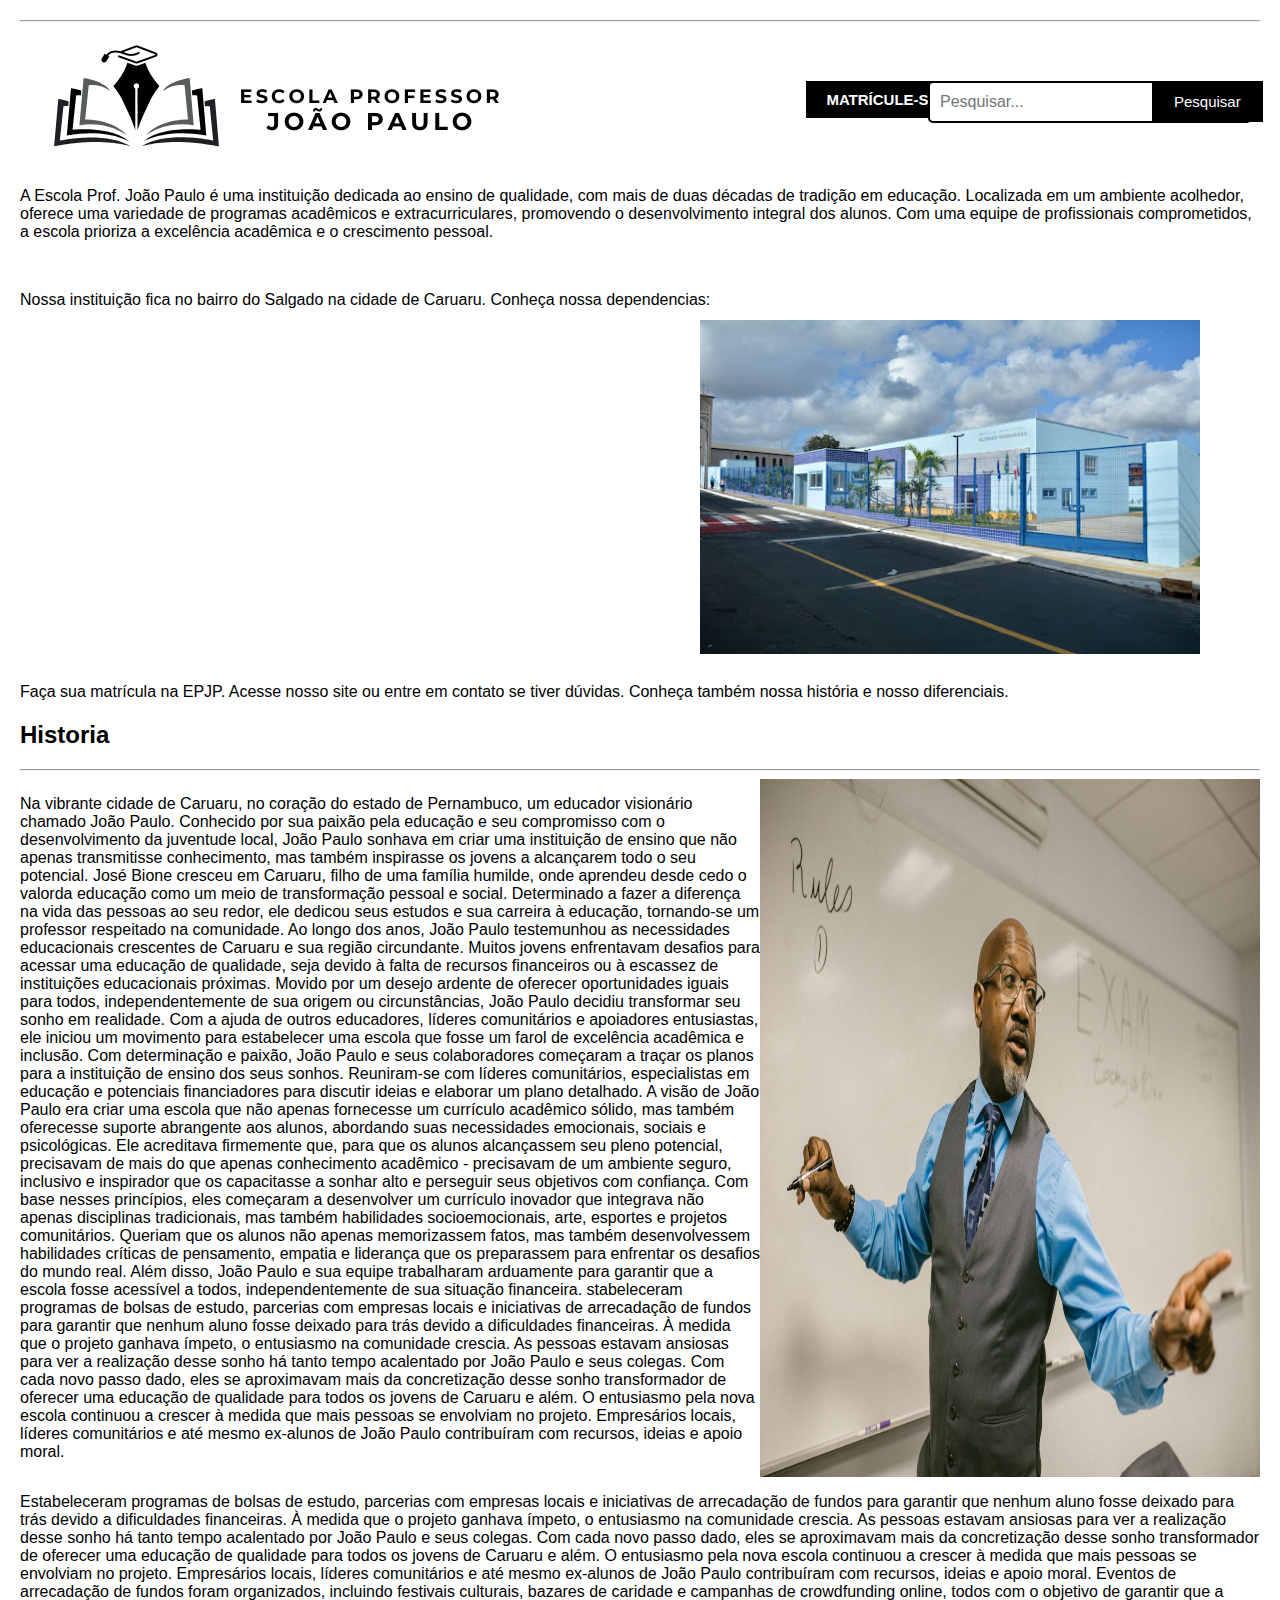
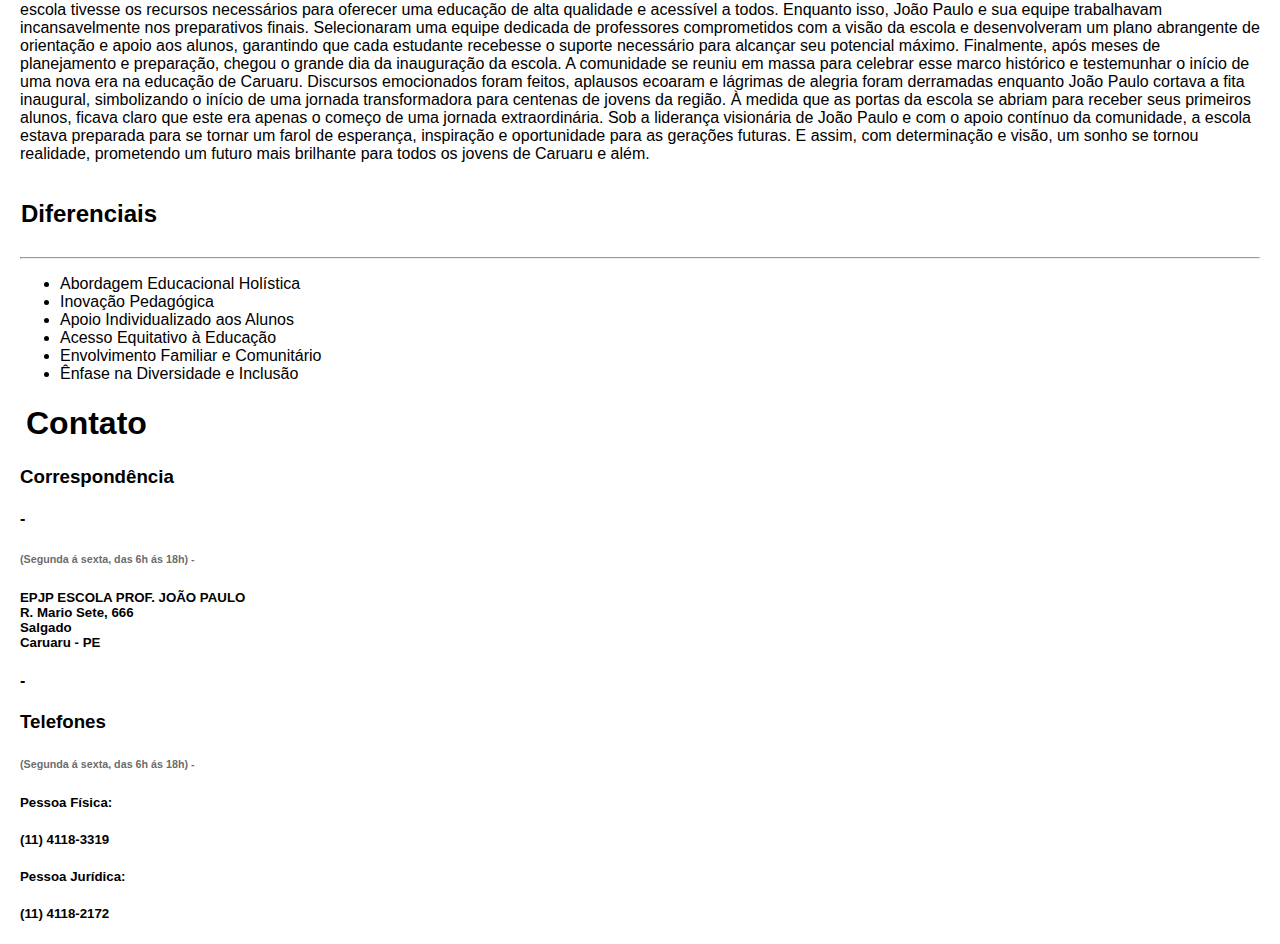
<file: EPJP/att2304.html>
<!DOCTYPE html>
<html lang="en">

<head>

    <meta charset="UTF-8">
    <meta name="viewport" content="width=device-width, initial-scale=1.0">
    <link rel="stylesheet" href="estilo2.css">
</head>

<body>
    <hr>
    <header>
        <div class="topo">
            <img src="Blue Modern Education Logo 5.png" width="500px"></div>
        <div class="but">
            <button class="dropdown">
                    <span><b>MATRÍCULE-SE</b></span>
                    <div class="dropdown-content">
                        <a href="mtinfantil.html">Infantil</a>
                        <a href="mtfundamental1.html">Fundamental I</a>
                        <a href="mtfundamental2.html">Fundamental II</a>
                        <a href="mtmedio.html">Médio</a>
                    </div>
            </button>
        </div>
        <div class="search-container">
            <input type="text" id="searchInput" placeholder="Pesquisar...">
            <div class="pesquisar">
                <button>Pesquisar</button>
            </div>
    </header>



    <p>A Escola Prof. João Paulo é uma instituição dedicada ao ensino de qualidade, com mais de duas décadas de tradição em educação. Localizada em um ambiente acolhedor, oferece uma variedade de programas acadêmicos e extracurriculares, promovendo o desenvolvimento
        integral dos alunos. Com uma equipe de profissionais comprometidos, a escola prioriza a excelência acadêmica e o crescimento pessoal.</p>
    <br>
    <p> Nossa instituição fica no bairro do Salgado na cidade de Caruaru. Conheça nossa dependencias:</p>
    <div class="foto1">
        <img src="unnamed.png" alt="matriz" width="500"> </div>
    <br>
    <br>
    <br>
    <br>
    <br>
    <br>
    <br>
    <br>
    <br>
    <br>
    <br>
    <br>
    <br>
    <br>
    <br>
    <br>
    <br>
    <br>
    <br>

    </p> Faça sua matrícula na EPJP. Acesse nosso site ou entre em contato se tiver dúvidas. Conheça também nossa história e nosso diferenciais.</p>

    <h2>Historia</h2>
    <hr>
    <div class="foto2">
        <p>Na vibrante cidade de Caruaru, no coração do estado de Pernambuco, um educador visionário chamado João Paulo. Conhecido por sua paixão pela educação e seu compromisso com o desenvolvimento da juventude local, João Paulo sonhava em criar uma instituição
            de ensino que não apenas transmitisse conhecimento, mas também inspirasse os jovens a alcançarem todo o seu potencial. José Bione cresceu em Caruaru, filho de uma família humilde, onde aprendeu desde cedo o valorda educação como um meio de
            transformação pessoal e social. Determinado a fazer a diferença na vida das pessoas ao seu redor, ele dedicou seus estudos e sua carreira à educação, tornando-se um professor respeitado na comunidade. Ao longo dos anos, João Paulo testemunhou
            as necessidades educacionais crescentes de Caruaru e sua região circundante. Muitos jovens enfrentavam desafios para acessar uma educação de qualidade, seja devido à falta de recursos financeiros ou à escassez de instituições educacionais
            próximas. Movido por um desejo ardente de oferecer oportunidades iguais para todos, independentemente de sua origem ou circunstâncias, João Paulo decidiu transformar seu sonho em realidade. Com a ajuda de outros educadores, líderes comunitários
            e apoiadores entusiastas, ele iniciou um movimento para estabelecer uma escola que fosse um farol de excelência acadêmica e inclusão. Com determinação e paixão, João Paulo e seus colaboradores começaram a traçar os planos para a instituição
            de ensino dos seus sonhos. Reuniram-se com líderes comunitários, especialistas em educação e potenciais financiadores para discutir ideias e elaborar um plano detalhado. A visão de João Paulo era criar uma escola que não apenas fornecesse
            um currículo acadêmico sólido, mas também oferecesse suporte abrangente aos alunos, abordando suas necessidades emocionais, sociais e psicológicas. Ele acreditava firmemente que, para que os alunos alcançassem seu pleno potencial, precisavam
            de mais do que apenas conhecimento acadêmico - precisavam de um ambiente seguro, inclusivo e inspirador que os capacitasse a sonhar alto e perseguir seus objetivos com confiança. Com base nesses princípios, eles começaram a desenvolver um
            currículo inovador que integrava não apenas disciplinas tradicionais, mas também habilidades socioemocionais, arte, esportes e projetos comunitários. Queriam que os alunos não apenas memorizassem fatos, mas também desenvolvessem habilidades
            críticas de pensamento, empatia e liderança que os preparassem para enfrentar os desafios do mundo real. Além disso, João Paulo e sua equipe trabalharam arduamente para garantir que a escola fosse acessível a todos, independentemente de sua
            situação financeira. stabeleceram programas de bolsas de estudo, parcerias com empresas locais e iniciativas de arrecadação de fundos para garantir que nenhum aluno fosse deixado para trás devido a dificuldades financeiras. À medida que o
            projeto ganhava ímpeto, o entusiasmo na comunidade crescia. As pessoas estavam ansiosas para ver a realização desse sonho há tanto tempo acalentado por João Paulo e seus colegas. Com cada novo passo dado, eles se aproximavam mais da concretização
            desse sonho transformador de oferecer uma educação de qualidade para todos os jovens de Caruaru e além. O entusiasmo pela nova escola continuou a crescer à medida que mais pessoas se envolviam no projeto. Empresários locais, líderes comunitários
            e até mesmo ex-alunos de João Paulo contribuíram com recursos, ideias e apoio moral. </p>
        <img src="pexels-rodnae-productions-7092613-scaled.png" alt="Professor" width="500"> </div>
    <p> Estabeleceram programas de bolsas de estudo, parcerias com empresas locais e iniciativas de arrecadação de fundos para garantir que nenhum aluno fosse deixado para trás devido a dificuldades financeiras. À medida que o projeto ganhava ímpeto, o entusiasmo
        na comunidade crescia. As pessoas estavam ansiosas para ver a realização desse sonho há tanto tempo acalentado por João Paulo e seus colegas. Com cada novo passo dado, eles se aproximavam mais da concretização desse sonho transformador de oferecer
        uma educação de qualidade para todos os jovens de Caruaru e além. O entusiasmo pela nova escola continuou a crescer à medida que mais pessoas se envolviam no projeto. Empresários locais, líderes comunitários e até mesmo ex-alunos de João Paulo
        contribuíram com recursos, ideias e apoio moral. Eventos de arrecadação de fundos foram organizados, incluindo festivais culturais, bazares de caridade e campanhas de crowdfunding online, todos com o objetivo de garantir que a escola tivesse os
        recursos necessários para oferecer uma educação de alta qualidade e acessível a todos. Enquanto isso, João Paulo e sua equipe trabalhavam incansavelmente nos preparativos finais. Selecionaram uma equipe dedicada de professores comprometidos com
        a visão da escola e desenvolveram um plano abrangente de orientação e apoio aos alunos, garantindo que cada estudante recebesse o suporte necessário para alcançar seu potencial máximo. Finalmente, após meses de planejamento e preparação, chegou
        o grande dia da inauguração da escola. A comunidade se reuniu em massa para celebrar esse marco histórico e testemunhar o início de uma nova era na educação de Caruaru. Discursos emocionados foram feitos, aplausos ecoaram e lágrimas de alegria
        foram derramadas enquanto João Paulo cortava a fita inaugural, simbolizando o início de uma jornada transformadora para centenas de jovens da região. À medida que as portas da escola se abriam para receber seus primeiros alunos, ficava claro que
        este era apenas o começo de uma jornada extraordinária. Sob a liderança visionária de João Paulo e com o apoio contínuo da comunidade, a escola estava preparada para se tornar um farol de esperança, inspiração e oportunidade para as gerações futuras.
        E assim, com determinação e visão, um sonho se tornou realidade, prometendo um futuro mais brilhante para todos os jovens de Caruaru e além.</p>

    <header id="diferenciais">
        <h2>Diferenciais</h2>
    </header>
    <hr>
    <ul>
        <li>Abordagem Educacional Holística</li>
        <li>Inovação Pedagógica</li>
        <li>Apoio Individualizado aos Alunos</li>
        <li>Acesso Equitativo à Educação</li>
        <li>Envolvimento Familiar e Comunitário</li>
        <li>Ênfase na Diversidade e Inclusão</li>

    </ul>
    <header>
        <h1> Contato</h1>
    </header>
    <h3> Correspondência </h3>
    <h4>-</h4>
    <div id="contato">
        <h6>(Segunda á sexta, das 6h ás 18h) -</h6>
        <h5> EPJP ESCOLA PROF. JOÃO PAULO <br> R. Mario Sete, 666 <br> Salgado <br> Caruaru - PE<br></h5>
        <h4>-</h4>
        <h3> Telefones</h3>
        <h6>(Segunda á sexta, das 6h ás 18h) -</h6>
        <h5> Pessoa Física:</h5>

        <a>
            <h5>(11) 4118-3319</h5>
        </a>

        <h5> Pessoa Jurídica:</h5>


        <a>
            <h5>(11) 4118-2172</h5>
        </a>
    </div>

</body>

</html>
</file>
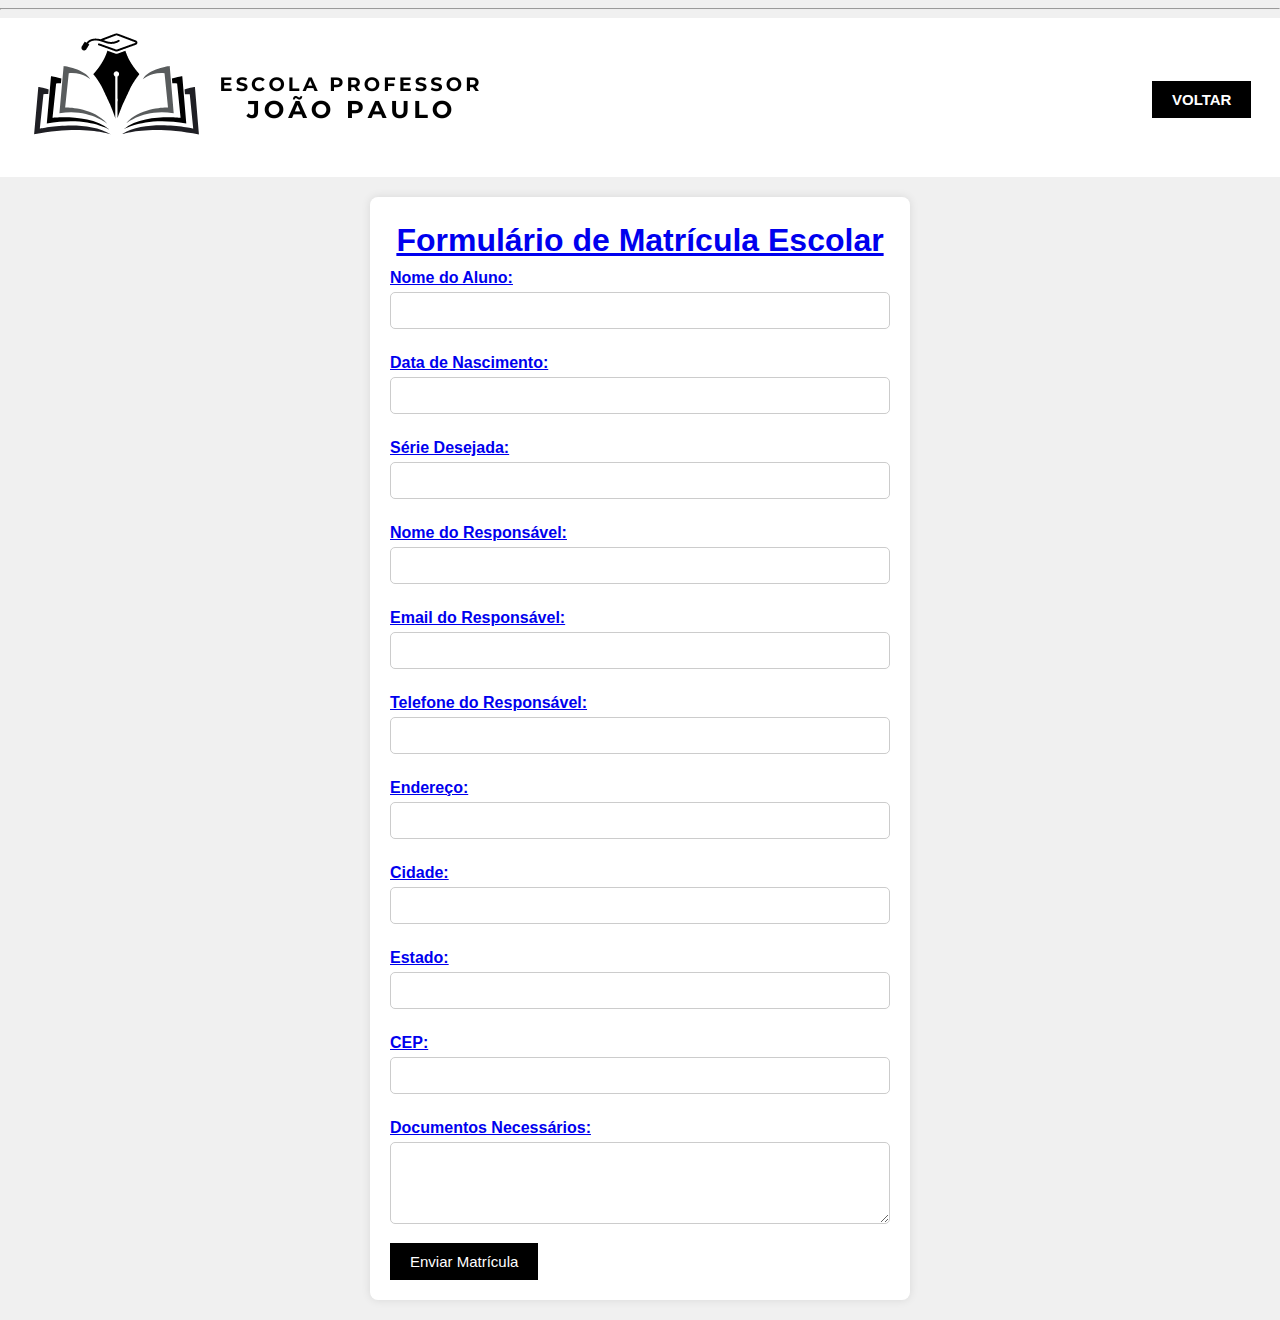
<file: EPJP/mtfundamental1.html>
<!DOCTYPE html>
<html lang="pt-br">

<head>
    <meta charset="UTF-8">
    <meta name="viewport" content="width=device-width, initial-scale=1.0">
    <link rel="stylesheet" href="formulario.css">
</head>

<body>
    <hr>
    <header>
        <div class="topo">
            <img src="Blue Modern Education Logo 5.png" width="500px" left="700px">
        </div>
        <div class="but">
            <a href="att2304.html"> <button><b>VOLTAR</b></button>
        </div>
        <br>
    </header>

    <div class="container">
        <h1>Formulário de Matrícula Escolar</h1>
        <form action="processar_matricula.php" method="post">
            <label for="nome_aluno">Nome do Aluno:</label>
            <input type="text" id="nome_aluno" name="nome_aluno" required>

            <label for="nome_aluno">Data de Nascimento:</label>
            <input type="text" id="nome_aluno" name="nome_aluno" required>


            <label for="serie">Série Desejada:</label>
            <input type="text" id="serie" name="serie" required>

            <label for="nome_responsavel">Nome do Responsável:</label>
            <input type="text" id="nome_responsavel" name="nome_responsavel" required>

            <label for="email_responsavel">Email do Responsável:</label>
            <input type="email" id="email_responsavel" name="email_responsavel" required>

            <label for="telefone_responsavel">Telefone do Responsável:</label>
            <input type="tel" id="telefone_responsavel" name="telefone_responsavel" required>

            <label for="endereco">Endereço:</label>
            <input type="text" id="endereco" name="endereco" required>

            <label for="cidade">Cidade:</label>
            <input type="text" id="cidade" name="cidade" required>

            <label for="estado">Estado:</label>
            <input type="text" id="estado" name="estado" required>

            <label for="cep">CEP:</label>
            <input type="text" id="cep" name="cep" required>

            <label for="documentos">Documentos Necessários:</label>
            <textarea id="documentos" name="documentos" rows="4" required></textarea>

            <button type="submit">Enviar Matrícula</button>
        </form>
    </div>

</body>

</html>

</body>

</html>
</file>
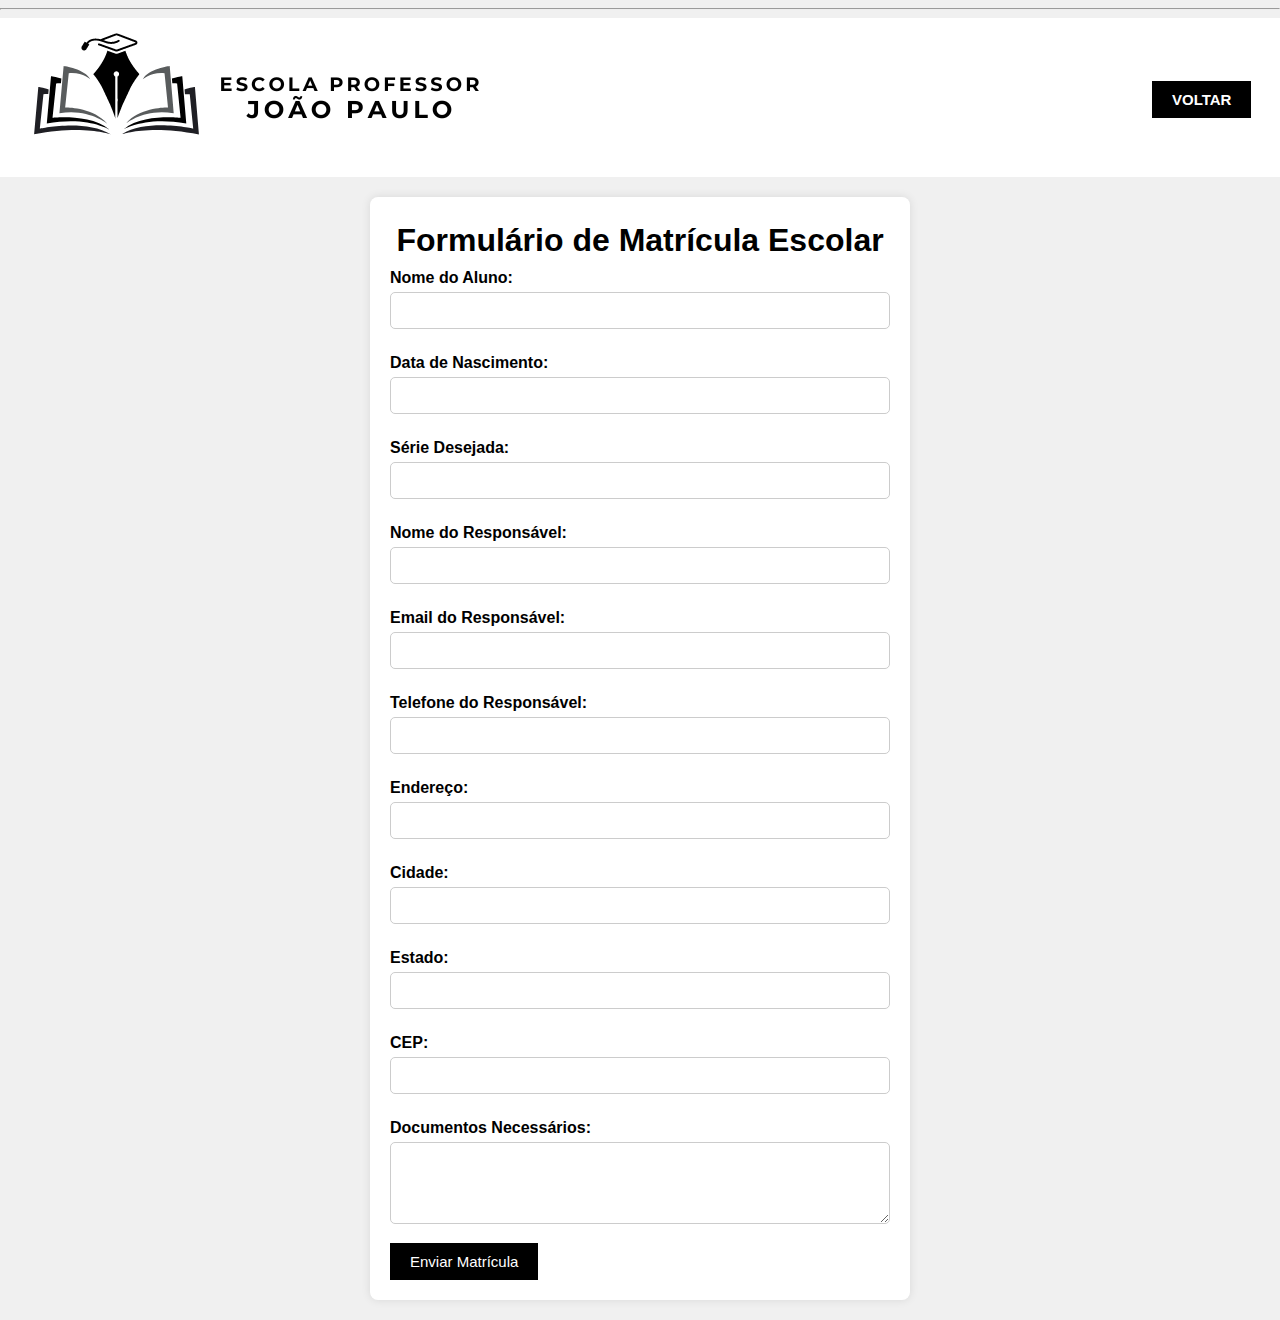
<file: EPJP/mtinfantil.html>
<!DOCTYPE html>
<html lang="pt-br">

<head>
    <meta charset="UTF-8">
    <meta name="viewport" content="width=device-width, initial-scale=1.0">
    <link rel="stylesheet" href="formulario.css">
</head>

<body>
    <hr>
    <header>
        <div class="topo">
            <img src="Blue Modern Education Logo 5.png" width="500px" left="700px">
        </div>
        <div class="but">
            <a href="att2304.html"> <button><b>VOLTAR</b></button>
            </a>
        </div>
        <br>
    </header>

    <div class="container">
        <h1>Formulário de Matrícula Escolar</h1>
        <form action="processar_matricula.php" method="post">
            <label for="nome_aluno">Nome do Aluno:</label>
            <input type="text" id="nome_aluno" name="nome_aluno" required>

            <label for="nome_aluno">Data de Nascimento:</label>
            <input type="text" id="nome_aluno" name="nome_aluno" required>


            <label for="serie">Série Desejada:</label>
            <input type="text" id="serie" name="serie" required>

            <label for="nome_responsavel">Nome do Responsável:</label>
            <input type="text" id="nome_responsavel" name="nome_responsavel" required>

            <label for="email_responsavel">Email do Responsável:</label>
            <input type="email" id="email_responsavel" name="email_responsavel" required>

            <label for="telefone_responsavel">Telefone do Responsável:</label>
            <input type="tel" id="telefone_responsavel" name="telefone_responsavel" required>

            <label for="endereco">Endereço:</label>
            <input type="text" id="endereco" name="endereco" required>

            <label for="cidade">Cidade:</label>
            <input type="text" id="cidade" name="cidade" required>

            <label for="estado">Estado:</label>
            <input type="text" id="estado" name="estado" required>

            <label for="cep">CEP:</label>
            <input type="text" id="cep" name="cep" required>

            <label for="documentos">Documentos Necessários:</label>
            <textarea id="documentos" name="documentos" rows="4" required></textarea>

            <button type="submit">Enviar Matrícula</button>
        </form>
    </div>

</body>

</html>

</body>

</html>
</file>
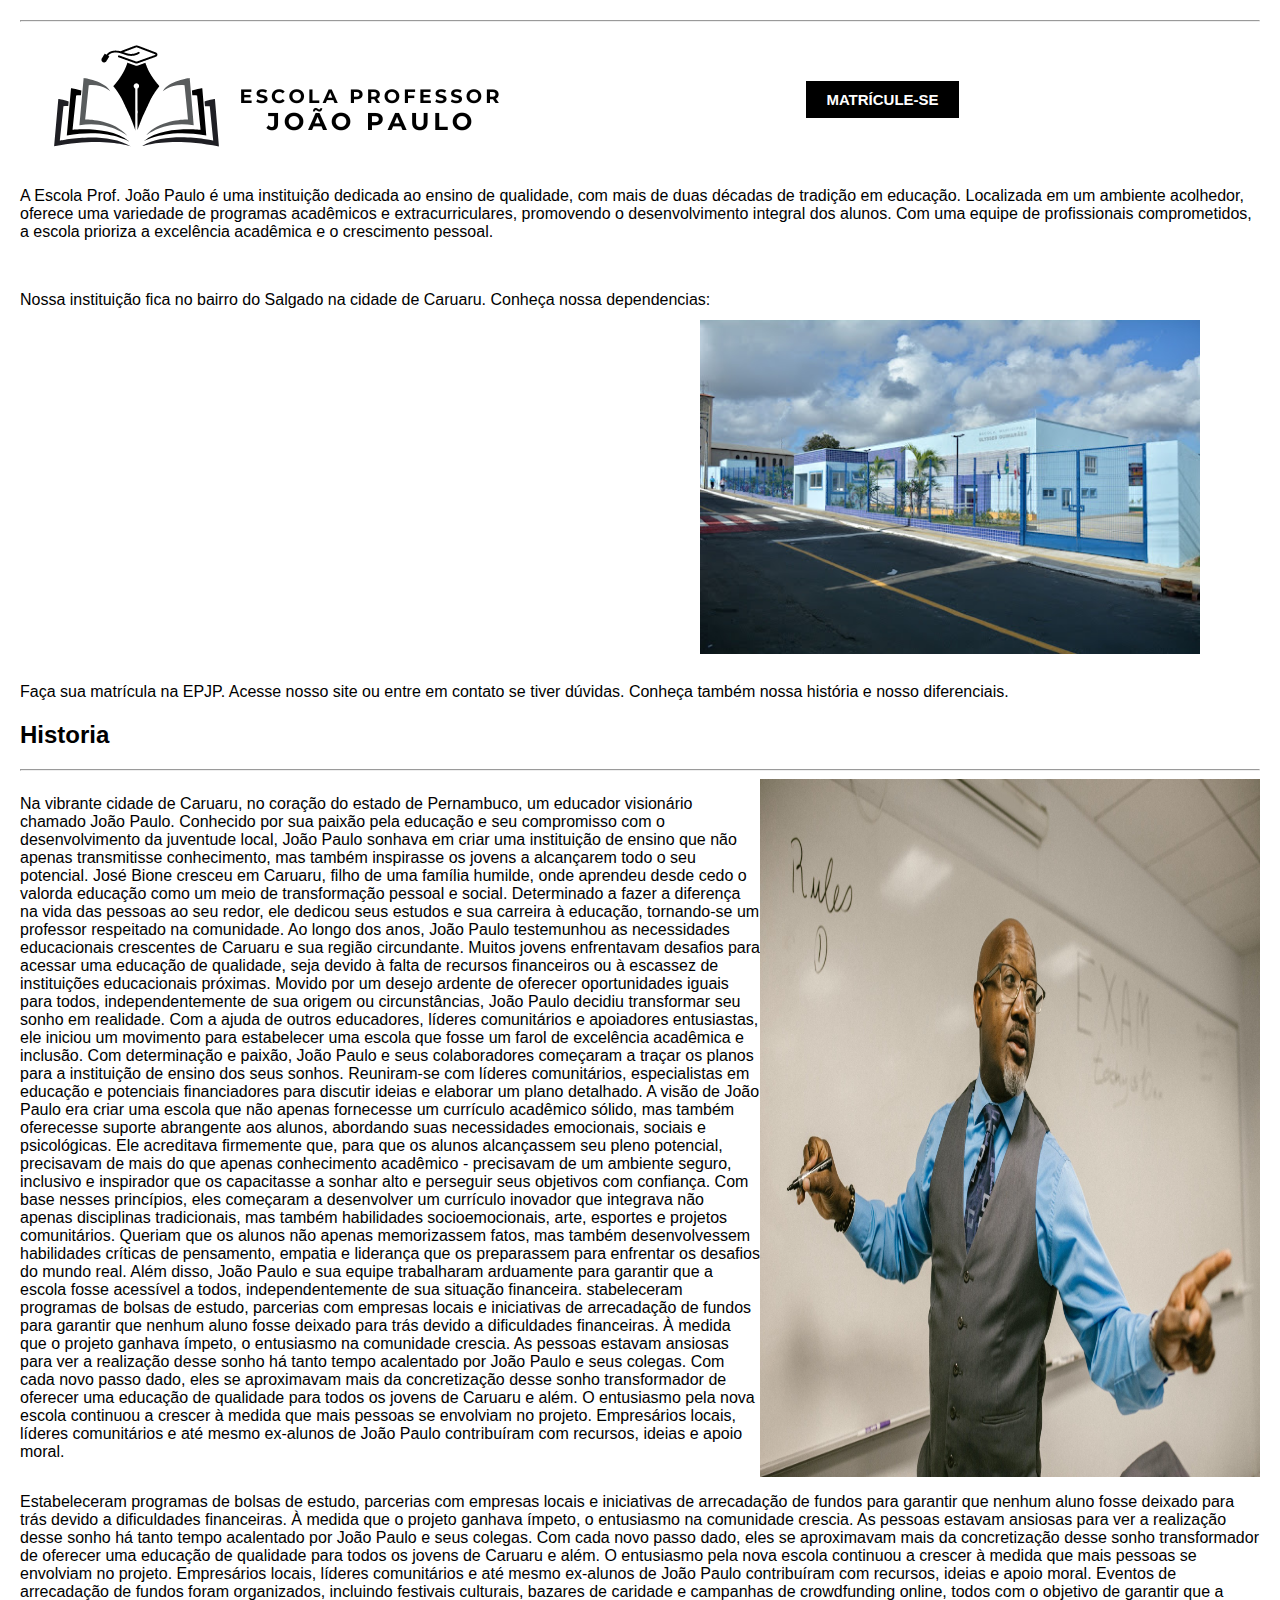
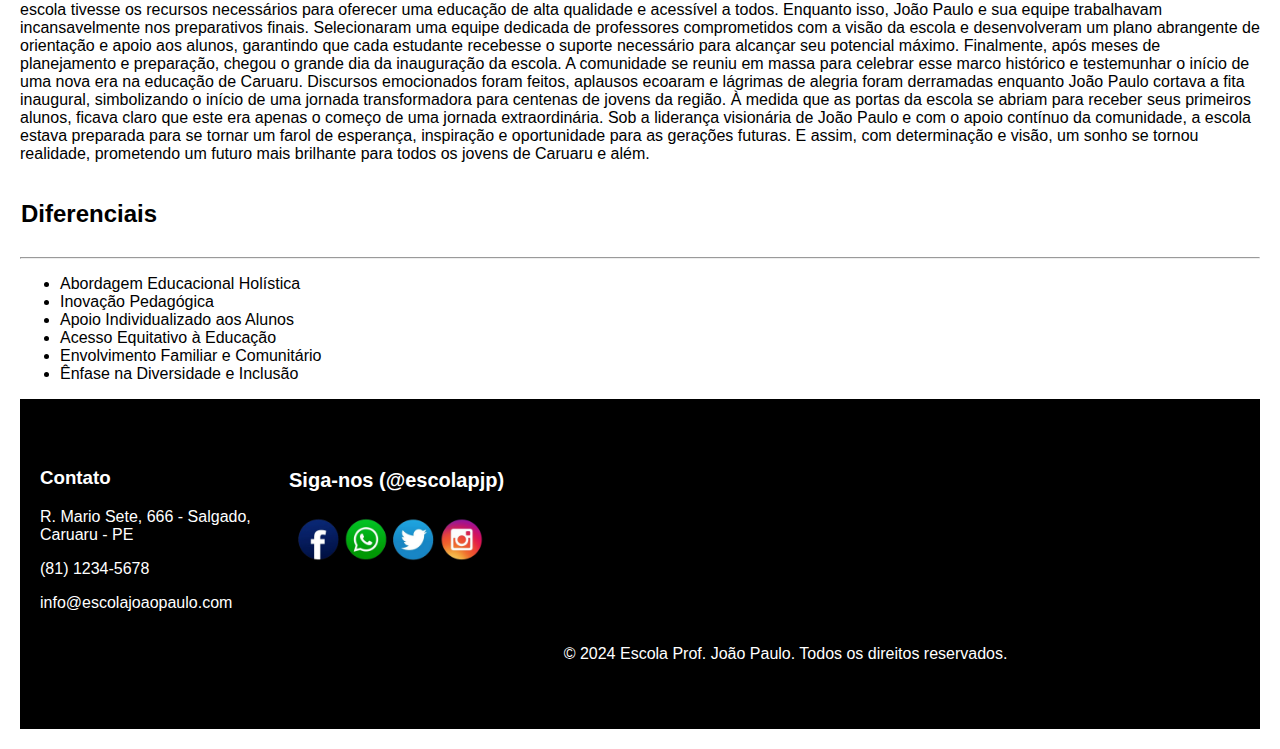
<file: EPJP/EPJP/att2304.html>
<!DOCTYPE html>
<html lang="en">

<head>

    <meta charset="UTF-8">
    <meta name="viewport" content="width=device-width, initial-scale=1.0">
    <link rel="stylesheet" href="estilo2.css">
</head>

<body>
    <hr>
    <header>
        <div class="topo">
            <img src="Blue Modern Education Logo 5.png" width="500px"></div>
        <div class="but">
            <button class="dropdown">
                    <span><b>MATRÍCULE-SE</b></span>
                    <div class="dropdown-content">
                        <a href="mtinfantil.html">Infantil</a>
                        <a href="mtfundamental1.html">Fundamental I</a>
                        <a href="mtfundamental2.html">Fundamental II</a>
                        <a href="mtmedio.html">Médio</a>
                    </div>
            </button>
        </div>
    </header>



    <p>A Escola Prof. João Paulo é uma instituição dedicada ao ensino de qualidade, com mais de duas décadas de tradição em educação. Localizada em um ambiente acolhedor, oferece uma variedade de programas acadêmicos e extracurriculares, promovendo o desenvolvimento
        integral dos alunos. Com uma equipe de profissionais comprometidos, a escola prioriza a excelência acadêmica e o crescimento pessoal.</p>
    <br>
    <p> Nossa instituição fica no bairro do Salgado na cidade de Caruaru. Conheça nossa dependencias:</p>
    <div class="foto1">
        <img src="unnamed.png" alt="matriz" width="500"> </div>
    <br>
    <br>
    <br>
    <br>
    <br>
    <br>
    <br>
    <br>
    <br>
    <br>
    <br>
    <br>
    <br>
    <br>
    <br>
    <br>
    <br>
    <br>
    <br>

    </p> Faça sua matrícula na EPJP. Acesse nosso site ou entre em contato se tiver dúvidas. Conheça também nossa história e nosso diferenciais.</p>

    <h2>Historia</h2>
    <hr>
    <div class="foto2">
        <p>Na vibrante cidade de Caruaru, no coração do estado de Pernambuco, um educador visionário chamado João Paulo. Conhecido por sua paixão pela educação e seu compromisso com o desenvolvimento da juventude local, João Paulo sonhava em criar uma instituição
            de ensino que não apenas transmitisse conhecimento, mas também inspirasse os jovens a alcançarem todo o seu potencial. José Bione cresceu em Caruaru, filho de uma família humilde, onde aprendeu desde cedo o valorda educação como um meio de
            transformação pessoal e social. Determinado a fazer a diferença na vida das pessoas ao seu redor, ele dedicou seus estudos e sua carreira à educação, tornando-se um professor respeitado na comunidade. Ao longo dos anos, João Paulo testemunhou
            as necessidades educacionais crescentes de Caruaru e sua região circundante. Muitos jovens enfrentavam desafios para acessar uma educação de qualidade, seja devido à falta de recursos financeiros ou à escassez de instituições educacionais
            próximas. Movido por um desejo ardente de oferecer oportunidades iguais para todos, independentemente de sua origem ou circunstâncias, João Paulo decidiu transformar seu sonho em realidade. Com a ajuda de outros educadores, líderes comunitários
            e apoiadores entusiastas, ele iniciou um movimento para estabelecer uma escola que fosse um farol de excelência acadêmica e inclusão. Com determinação e paixão, João Paulo e seus colaboradores começaram a traçar os planos para a instituição
            de ensino dos seus sonhos. Reuniram-se com líderes comunitários, especialistas em educação e potenciais financiadores para discutir ideias e elaborar um plano detalhado. A visão de João Paulo era criar uma escola que não apenas fornecesse
            um currículo acadêmico sólido, mas também oferecesse suporte abrangente aos alunos, abordando suas necessidades emocionais, sociais e psicológicas. Ele acreditava firmemente que, para que os alunos alcançassem seu pleno potencial, precisavam
            de mais do que apenas conhecimento acadêmico - precisavam de um ambiente seguro, inclusivo e inspirador que os capacitasse a sonhar alto e perseguir seus objetivos com confiança. Com base nesses princípios, eles começaram a desenvolver um
            currículo inovador que integrava não apenas disciplinas tradicionais, mas também habilidades socioemocionais, arte, esportes e projetos comunitários. Queriam que os alunos não apenas memorizassem fatos, mas também desenvolvessem habilidades
            críticas de pensamento, empatia e liderança que os preparassem para enfrentar os desafios do mundo real. Além disso, João Paulo e sua equipe trabalharam arduamente para garantir que a escola fosse acessível a todos, independentemente de sua
            situação financeira. stabeleceram programas de bolsas de estudo, parcerias com empresas locais e iniciativas de arrecadação de fundos para garantir que nenhum aluno fosse deixado para trás devido a dificuldades financeiras. À medida que o
            projeto ganhava ímpeto, o entusiasmo na comunidade crescia. As pessoas estavam ansiosas para ver a realização desse sonho há tanto tempo acalentado por João Paulo e seus colegas. Com cada novo passo dado, eles se aproximavam mais da concretização
            desse sonho transformador de oferecer uma educação de qualidade para todos os jovens de Caruaru e além. O entusiasmo pela nova escola continuou a crescer à medida que mais pessoas se envolviam no projeto. Empresários locais, líderes comunitários
            e até mesmo ex-alunos de João Paulo contribuíram com recursos, ideias e apoio moral. </p>
        <img src="pexels-rodnae-productions-7092613-scaled.png" alt="Professor" width="500"> </div>
    <p> Estabeleceram programas de bolsas de estudo, parcerias com empresas locais e iniciativas de arrecadação de fundos para garantir que nenhum aluno fosse deixado para trás devido a dificuldades financeiras. À medida que o projeto ganhava ímpeto, o entusiasmo
        na comunidade crescia. As pessoas estavam ansiosas para ver a realização desse sonho há tanto tempo acalentado por João Paulo e seus colegas. Com cada novo passo dado, eles se aproximavam mais da concretização desse sonho transformador de oferecer
        uma educação de qualidade para todos os jovens de Caruaru e além. O entusiasmo pela nova escola continuou a crescer à medida que mais pessoas se envolviam no projeto. Empresários locais, líderes comunitários e até mesmo ex-alunos de João Paulo
        contribuíram com recursos, ideias e apoio moral. Eventos de arrecadação de fundos foram organizados, incluindo festivais culturais, bazares de caridade e campanhas de crowdfunding online, todos com o objetivo de garantir que a escola tivesse os
        recursos necessários para oferecer uma educação de alta qualidade e acessível a todos. Enquanto isso, João Paulo e sua equipe trabalhavam incansavelmente nos preparativos finais. Selecionaram uma equipe dedicada de professores comprometidos com
        a visão da escola e desenvolveram um plano abrangente de orientação e apoio aos alunos, garantindo que cada estudante recebesse o suporte necessário para alcançar seu potencial máximo. Finalmente, após meses de planejamento e preparação, chegou
        o grande dia da inauguração da escola. A comunidade se reuniu em massa para celebrar esse marco histórico e testemunhar o início de uma nova era na educação de Caruaru. Discursos emocionados foram feitos, aplausos ecoaram e lágrimas de alegria
        foram derramadas enquanto João Paulo cortava a fita inaugural, simbolizando o início de uma jornada transformadora para centenas de jovens da região. À medida que as portas da escola se abriam para receber seus primeiros alunos, ficava claro que
        este era apenas o começo de uma jornada extraordinária. Sob a liderança visionária de João Paulo e com o apoio contínuo da comunidade, a escola estava preparada para se tornar um farol de esperança, inspiração e oportunidade para as gerações futuras.
        E assim, com determinação e visão, um sonho se tornou realidade, prometendo um futuro mais brilhante para todos os jovens de Caruaru e além.</p>

    <header>
        <h2>Diferenciais</h2>
    </header>
    <hr>
    <ul>
        <li>Abordagem Educacional Holística</li>
        <li>Inovação Pedagógica</li>
        <li>Apoio Individualizado aos Alunos</li>
        <li>Acesso Equitativo à Educação</li>
        <li>Envolvimento Familiar e Comunitário</li>
        <li>Ênfase na Diversidade e Inclusão</li>

    </ul>

    <footer>
        <div class="rodape">
            <div class="container">
                <div class="info">
                    <h3>Contato</h3>
                    <p> R. Mario Sete, 666 - Salgado, Caruaru - PE</p>
                    <p> (81) 1234-5678</p>
                    <p> info@escolajoaopaulo.com</p>
                </div>
                <div class="social">
                    <h3>Siga-nos (@escolapjp)</h3>
                    <img src="13962-removebg-preview.png" width="200px">

                </div>
            </div>
            <div class="creditos">
                <p>&copy; 2024 Escola Prof. João Paulo. Todos os direitos reservados.</p>
            </div>
        </div>
    </footer>


</body>

</html>
</file>
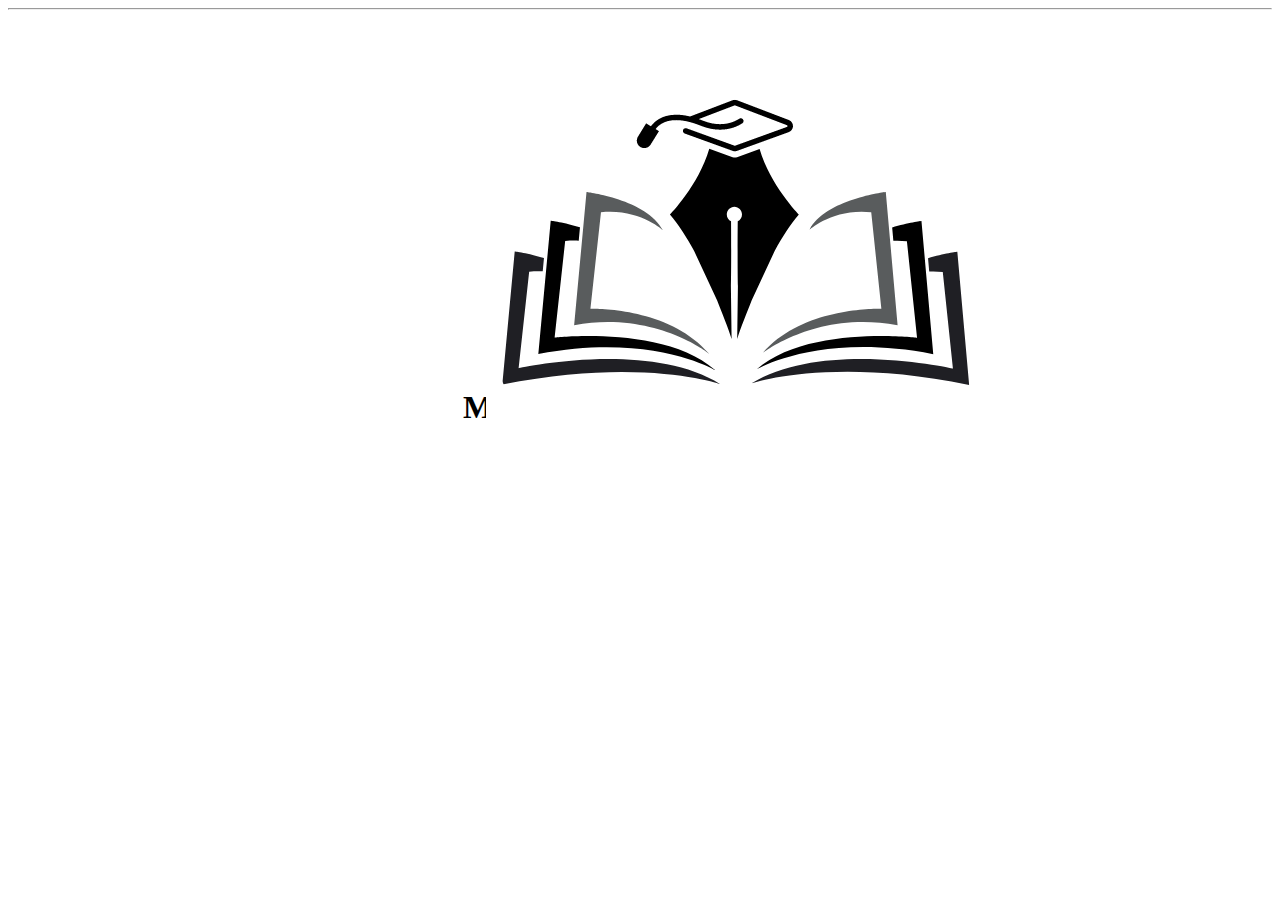
<file: EPJP/EPJP/enviado.html>
<!DOCTYPE html>
<html lang="en">

<head>

    <meta charset="UTF-8">
    <meta name="viewport" content="width=device-width, initial-scale=1.0">
    <link rel="stylesheet" href="enviado.css">
</head>

<body>
    <hr>
    <header>
        <div class="topo">
            <img src="Blue Modern Education Logo (2).png" width="500px"></div>
        </div>
    </header>

    <h1>MATRÍCULA ENVIADA</h1>
    <div class="but">
        <a href="att2304.html"> <button><b>VOLTAR AO INICIO</b></button>
        </a>
    </div>
</file>
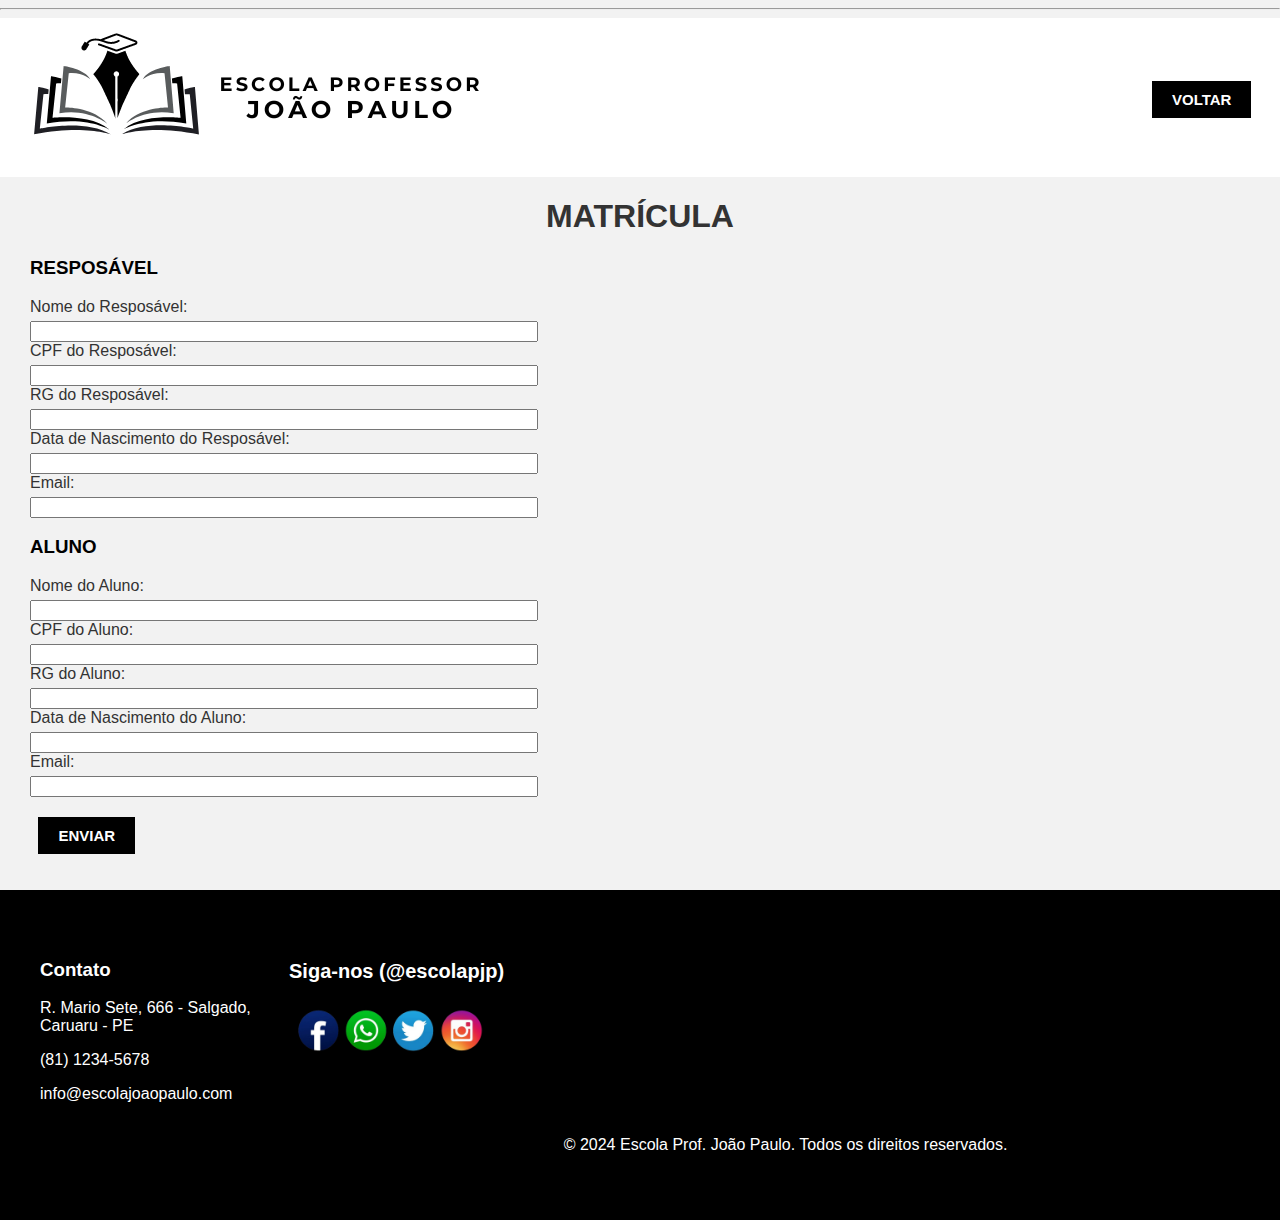
<file: EPJP/EPJP/mtinfantil.html>
<!DOCTYPE html>
<html lang="pt-br">

<head>
    <meta charset="UTF-8">
    <meta name="viewport" content="width=device-width, initial-scale=1.0">
    <link rel="stylesheet" href="formulario.css">
</head>

<body>
    <hr>
    <header>
        <div class="topo">
            <img src="Blue Modern Education Logo 5.png" width="500px" left="700px">
        </div>
        <div class="but">
            <a href="att2304.html"> <button><b>VOLTAR</b></button>
            </a>
        </div>
        <br>
    </header>

    <!DOCTYPE html>
    <html lang="en">

    <head>
        <meta charset="UTF-8">
        <meta name="viewport" content="width=device-width, initial-scale=1.0">
        <title>Formulário Simples</title>
    </head>

    <body>
        <h1>MATRÍCULA</h1>
        <form>
            <div class="formula">
                <h3>RESPOSÁVEL</h3>
                <label>Nome do Resposável:</label>
                <input required>
                <label>CPF do Resposável:</label>
                <input required>
                <label>RG do Resposável:</label>
                <input required>
                <label>Data de Nascimento do Resposável:</label>
                <input required>
                <label>Email:</label>
                <input required>
                <h3>ALUNO</h3>
                <label>Nome do Aluno:</label>
                <input required>
                <label>CPF do Aluno:</label>
                <input required>
                <label>RG do Aluno:</label>
                <input required>
                <label>Data de Nascimento do Aluno:</label>
                <input required>
                <label>Email:</label>
                <input required>
            </div>
        </form>

        <div class="but1">
            <a href="enviado.html"> <button><b>ENVIAR</b></button>
            </a>
        </div>
        <br>
        <br>

        <footer>
            <div class="rodape">
                <div class="contaner">
                    <div class="info">
                        <h3>Contato</h3>
                        <p> R. Mario Sete, 666 - Salgado, Caruaru - PE</p>
                        <p> (81) 1234-5678</p>
                        <p> info@escolajoaopaulo.com</p>
                    </div>
                    <div class="social">
                        <h3>Siga-nos (@escolapjp)</h3>
                        <img src="13962-removebg-preview.png" width="200px">

                    </div>
                </div>
                <div class="creditos">
                    <p>&copy; 2024 Escola Prof. João Paulo. Todos os direitos reservados.</p>
                </div>
            </div>
        </footer>

    </body>

    </html>
</file>
<file: EPJP/estilo2.css>
body {
        font-family: Arial, sans-serif;
        margin: 0;
        padding: 0;
        margin: 20px;
    }
    
    nav {
        background-color: #f4f4f4;
        overflow: hidden;
    }
    
    nav a {
        float: left;
        display: block;
        color: #333;
        text-align: center;
        width: 10%;
        padding: 14px 20px;
        text-decoration: none;
    }
    
    nav a:hover {
        background-color: #ddd;
    }
    
    h1 {
        margin: 5px;
    }
    
    h6 {
        color: rgba(75, 75, 75, 0.836);
    }
    
    header {
        background-color: #ffffff;
        padding: 1px;
        text-align: left;
        color: #000000;
    }
    
    .foto1 {
        width: 50px;
        position: absolute;
        left: 700px;
        top: 320px;
    }
    
    .foto2 {
        display: flex;
    }
    
    .numero {
        color: blue;
        margin: 30px;
    }
    
    .topo {
        top: 1%;
    }
    
    button {
        font-size: 15px;
        padding: 10px 20px;
        background-color: #000000;
        color: rgb(255, 255, 255);
        border: none;
        cursor: pointer;
        transition: background-color 0.3s;
    }
    
    button:hover {
        background-color: #ffffff;
        color: #000000;
    }
    
    .but {
        position: absolute;
        left: 63%;
        top: 9%;
    }
    
    .search-container {
        text-align: center;
        left: 30%;
        top: 7%;
    }
    
    input[type=text] {
        width: 300px;
        padding: 10px;
        border: 1px solid #000000;
        border-radius: 5px;
        font-size: 16px;
        position: absolute;
        top: 9%;
        left: 72.5%;
        border: 2px solid #000000;
    }
    
    .pesquisar {
        position: absolute;
        left: 90%;
        top: 9%;
        border: 2px solid #000000;
        height: auto;
    }
    
    .dropdown {
        position: relative;
        display: inline-block;
    }
    
    .dropdown-content {
        display: none;
        position: absolute;
        background-color: #f9f9f9;
        min-width: 160px;
        box-shadow: 0px 8px 16px 0px rgba(0, 0, 0, 0.2);
        z-index: 1;
    }
    
    .dropdown-content a {
        color: black;
        padding: 12px 16px;
        text-decoration: none;
        display: block;
    }
    
    .dropdown-content a:hover {
        background-color: #000000;
        color: #ffffff;
    }
    
    .dropdown:hover .dropdown-content {
        display: block;
    }
</file>
<file: EPJP/formulario.css>
body {
    font-family: Arial, sans-serif;
    margin: 0;
    padding: 0;
    margin: 20px;
}

nav {
    background-color: #f4f4f4;
    overflow: hidden;
}

nav a {
    float: left;
    display: block;
    color: #333;
    text-align: center;
    width: 10%;
    padding: 14px 20px;
    text-decoration: none;
}

nav a:hover {
    background-color: #ddd;
}

h1 {
    margin: 5px;
}

h6 {
    color: rgba(75, 75, 75, 0.836);
}

header {
    background-color: #ffffff;
    padding: 1px;
    text-align: left;
    color: #000000;
}

.foto1 {
    width: 50px;
    position: absolute;
    left: 700px;
    top: 320px;
}

.foto2 {
    display: flex;
}

.numero {
    color: blue;
    margin: 30px;
}

button {
    font-size: 15px;
    padding: 10px 20px;
    background-color: #000000;
    color: rgb(255, 255, 255);
    border: none;
    cursor: pointer;
    transition: background-color 0.3s;
}

button:hover {
    background-color: #ffffff;
    color: #000000;
}

.but {
    position: absolute;
    left: 90%;
    top: 9%;
}

body {
    font-family: Arial, sans-serif;
    background-color: #f0f0f0;
    margin: 0;
    padding: 0;
}

.container {
    max-width: 500px;
    margin: 20px auto;
    padding: 20px;
    background-color: #fff;
    border-radius: 8px;
    box-shadow: 0 0 10px rgba(0, 0, 0, 0.1);
}

h1 {
    text-align: center;
}

label {
    font-weight: bold;
    margin-top: 10px;
    display: block;
}

input[type="text"],
input[type="email"],
input[type="tel"],
input[type="date"],
textarea {
    width: 100%;
    padding: 10px;
    margin-top: 5px;
    margin-bottom: 15px;
    border: 1px solid #ccc;
    border-radius: 5px;
    box-sizing: border-box;
}
</file>
<file: EPJP/EPJP/estilo2.css>
body {
        font-family: Arial, sans-serif;
        margin: 0;
        padding: 0;
        margin: 20px;
    }
    
    nav {
        background-color: #f4f4f4;
        overflow: hidden;
    }
    
    nav a {
        float: left;
        display: block;
        color: #333;
        text-align: center;
        width: 10%;
        padding: 14px 20px;
        text-decoration: none;
    }
    
    nav a:hover {
        background-color: #ddd;
    }
    
    h1 {
        margin: 5px;
    }
    
    h6 {
        color: rgba(75, 75, 75, 0.836);
    }
    
    header {
        background-color: #ffffff;
        padding: 1px;
        text-align: left;
        color: #000000;
    }
    
    .foto1 {
        width: 50px;
        position: absolute;
        left: 700px;
        top: 320px;
    }
    
    .foto2 {
        display: flex;
    }
    
    .numero {
        color: blue;
        margin: 30px;
    }
    
    .topo {
        top: 1%;
    }
    
    button {
        font-size: 15px;
        padding: 10px 20px;
        background-color: #000000;
        color: rgb(255, 255, 255);
        border: none;
        cursor: pointer;
        transition: background-color 0.3s;
    }
    
    button:hover {
        background-color: #ffffff;
        color: #000000;
    }
    
    .but {
        position: absolute;
        left: 63%;
        top: 9%;
    }
    
    .dropdown {
        position: relative;
        display: inline-block;
    }
    
    .dropdown-content {
        display: none;
        position: absolute;
        background-color: #f9f9f9;
        min-width: 160px;
    }
    
    .dropdown-content a {
        color: black;
        text-decoration: none;
        display: block;
    }
    
    .dropdown-content a:hover {
        background-color: #000000;
        color: #ffffff;
    }
    
    .dropdown:hover .dropdown-content {
        display: block;
    }
    
    footer {
        background-color: #000000;
        color: #ffffff;
        padding: 50px 0;
    }
    
    .rodape {
        max-width: 1200px;
        margin: 0 auto;
        display: flex;
    }
    
    .container {
        display: flex;
    }
    
    .social {
        width: 65%;
    }
    
    .social h3 {
        font-size: 20px;
    }
    
    .creditos {
        text-align: center;
        margin-top: 180px;
        margin-right: 220px;
    }
</file>
<file: EPJP/EPJP/enviado.css>
.topo {
    position: absolute;
    left: 38%;
}

h1 {
    margin-top: 30%;
    text-align: center;
}

button {
    font-size: 15px;
    padding: 10px 20px;
    background-color: #000000;
    color: rgb(255, 255, 255);
    border: none;
    cursor: pointer;
    transition: background-color 0.3s;
}

button:hover {
    background-color: #ffffff;
    color: #000000;
}

.but {
    margin-left: 45%;
}
</file>
<file: EPJP/EPJP/formulario.css>
body {
    font-family: Arial, sans-serif;
    margin: 0;
    padding: 0;
    margin: 20px;
}

nav {
    background-color: #f4f4f4;
    overflow: hidden;
}

nav a {
    float: left;
    display: block;
    color: #333;
    text-align: center;
    width: 10%;
    padding: 14px 20px;
    text-decoration: none;
}

header {
    background-color: #ffffff;
    padding: 1px;
    text-align: left;
    color: #000000;
}

nav a:hover {
    background-color: #ddd;
}

button {
    font-size: 15px;
    padding: 10px 20px;
    background-color: #000000;
    color: rgb(255, 255, 255);
    border: none;
    cursor: pointer;
    transition: background-color 0.3s;
}

button:hover {
    background-color: #ffffff;
    color: #000000;
}

.but {
    position: absolute;
    left: 90%;
    top: 9%;
}

.dropdown {
    position: relative;
    display: inline-block;
}

.dropdown-content {
    display: none;
    position: absolute;
    background-color: #f9f9f9;
    min-width: 160px;
}

.dropdown-content a {
    color: black;
    text-decoration: none;
    display: block;
}

.dropdown-content a:hover {
    background-color: #000000;
    color: #ffffff;
}

.dropdown:hover .dropdown-content {
    display: block;
}

footer {
    background-color: #000000;
    color: #ffffff;
    padding: 50px 0;
}

.rodape {
    max-width: 1200px;
    margin: 0 auto;
    display: flex;
}

.contaner {
    display: flex;
}

.social {
    width: 65%;
}

.social h3 {
    font-size: 20px;
}

.creditos {
    text-align: center;
    margin-top: 180px;
    margin-right: 220px;
}

body {
    font-family: Arial, sans-serif;
    background-color: #f2f2f2;
    margin: 0;
    padding: 0;
}

.formula {
    margin: 20px auto;
    border-radius: 8px;
    box-shadow: 10px rgba(0, 0, 0, 0.1);
}

h1 {
    text-align: center;
    color: #333;
}

form {
    margin-top: 20px;
    margin-left: 30PX;
}

label {
    display: block;
    margin-bottom: 5px;
    color: #333;
}

input {
    width: 500px;
}

.but1 {
    margin-left: 3%;
}
</file>
